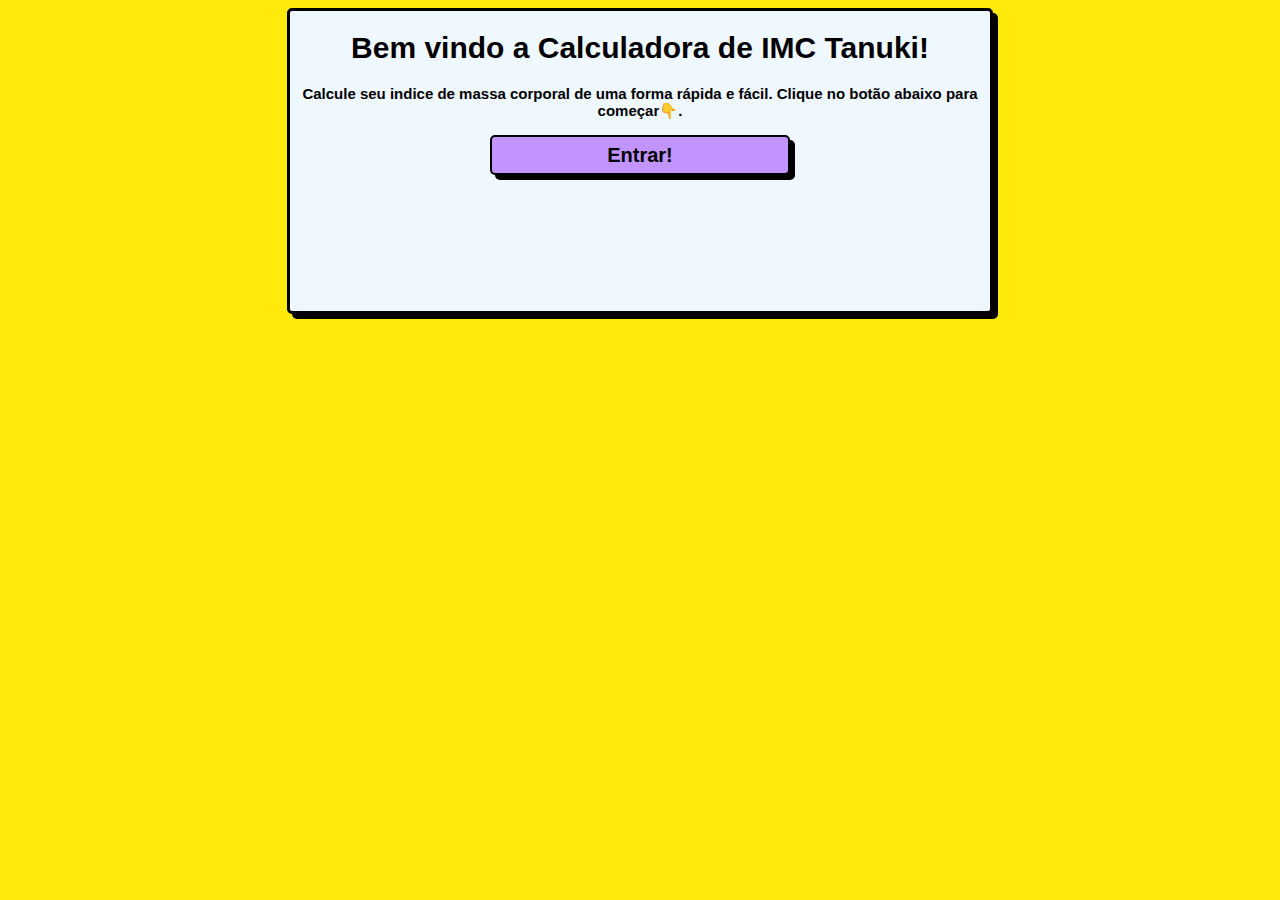
<file: index.html>
<!DOCTYPE html>
<html lang="pt-br">
<head>
    <meta charset="UTF-8">
    <meta name="viewport" content="width=device-width, initial-scale=1.0">
    <title>Calculadora de IMC Tanuki</title>
    <link rel="shortcut icon" href="favicon.ico"/>
    <link rel="stylesheet" href="enter.css" type="text/css"/>
</head>
<body>
    <div class="intro">
        <h1><b>Bem vindo a Calculadora de IMC Tanuki!</h1>
        <p>Calcule seu indice de massa corporal de uma forma rápida e fácil. Clique no botão abaixo para começar👇.</b></p>
        <button class="enterbtn" onclick="mainpage()"><b>Entrar!</b></button>
    </div>
    <script src="enter.js"></script>
</body>
</html>
</file>
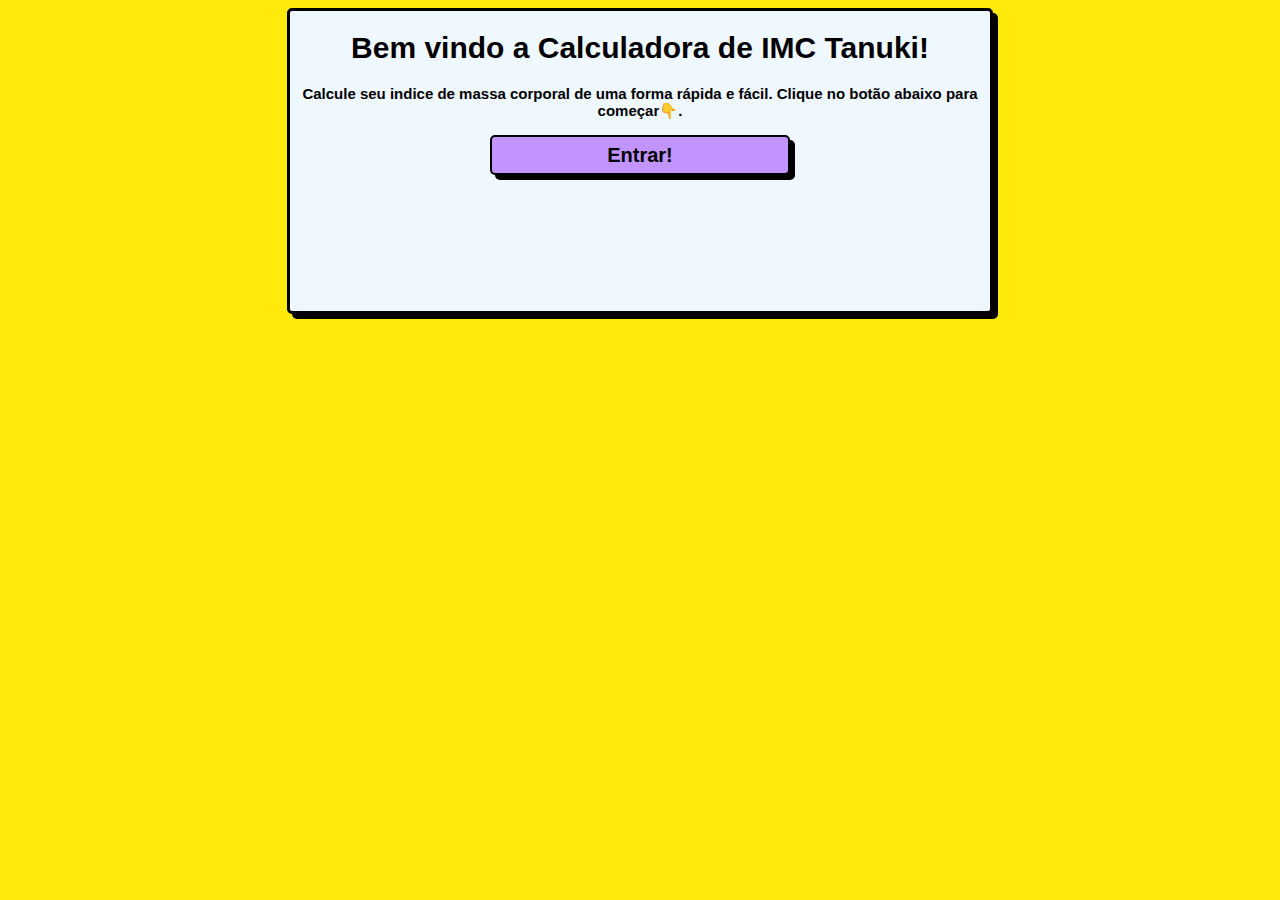
<file: enter.html>
<!DOCTYPE html>
<html lang="pt-br">
<head>
    <meta charset="UTF-8">
    <meta name="viewport" content="width=device-width, initial-scale=1.0">
    <title>Calculadora de IMC Tanuki</title>
    <link rel="stylesheet" href="enter.css" type="text/css"/>
</head>
<body>
    <div class="intro">
        <h1><b>Bem vindo a Calculadora de IMC Tanuki!</h1>
        <p>Calcule seu indice de massa corporal de uma forma rápida e fácil. Clique no botão abaixo para começar👇.</b></p>
        <button class="enterbtn" onclick="mainpage()"><b>Entrar!</b></button>
    </div>
    <script src="enter.js"></script>
</body>
</html>
</file>
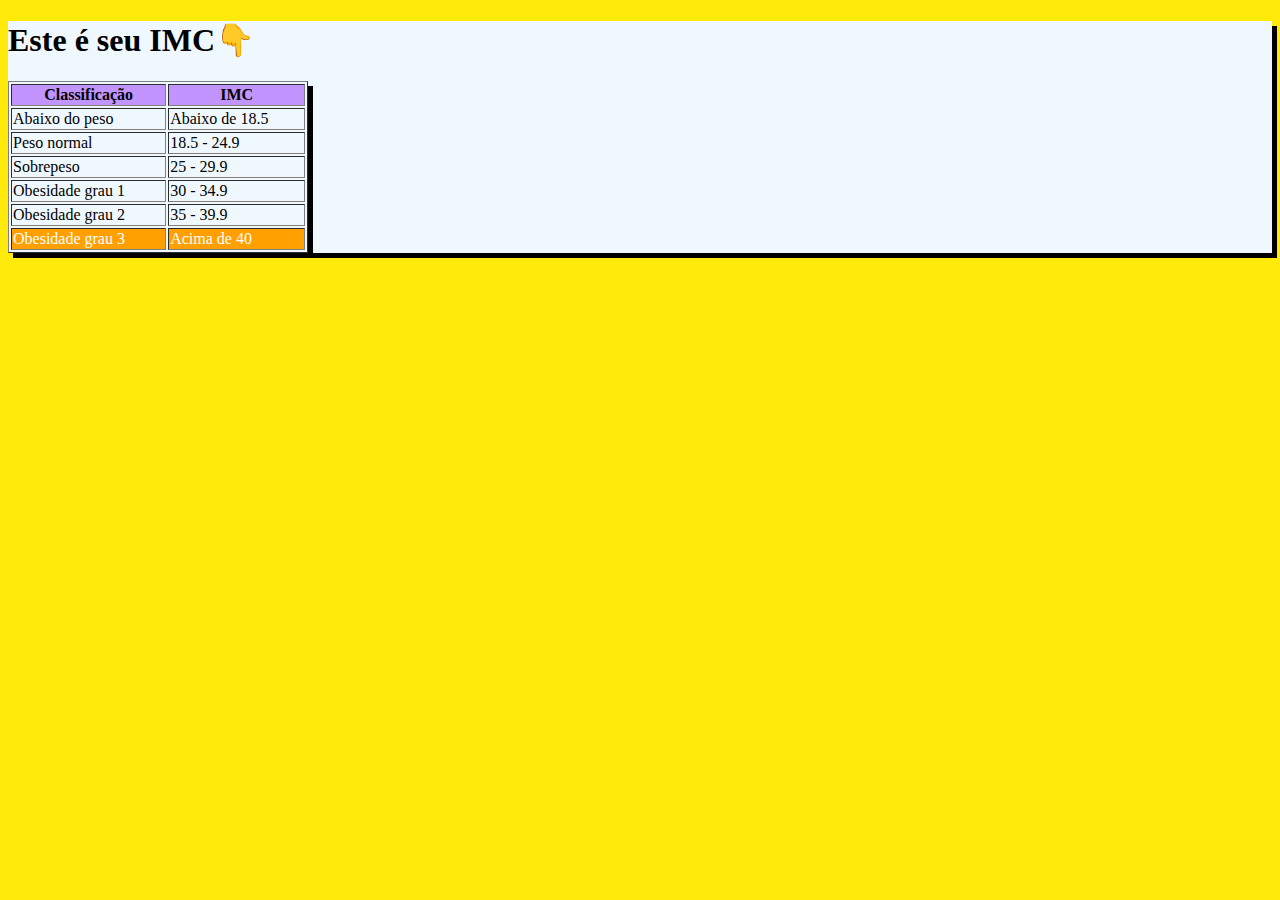
<file: finish.html>
<!DOCTYPE html>
<html>
    <head>
    <meta charset="UTF-8">
    <meta name="viewport" content="width=device-width, initial-scale=1.0">
        <title>Seu IMC!</title>
        <link rel="shortcut icon" href="favicon.ico"/>
        <link rel="stylesheet" href="finish.css" type="text/css"/>
    </head>
    <body>
       
       </div>
        <div class="title"">
          <h1>Este é seu IMC👇</h1> 
       <div class="divtable" ">
       <table border="1" class="table" >
    <thead>
        <tr style="background-color:#C294FF;">
            <th>Classificação</th>
            <th>IMC</th>
        </tr>
    </thead>
    <tbody>
        <tr id="baixo">
            <td>Abaixo do peso</td>
            <td>Abaixo de 18.5</td>
        </tr>
        <tr id="normal">
            <td>Peso normal</td>
            <td>18.5 - 24.9</td>
        </tr>
        <tr id="gordo">
            <td>Sobrepeso</td>
            <td>25 - 29.9</td>
        </tr>
        <tr id="gordo1">
            <td>Obesidade grau 1</td>
            <td>30 - 34.9</td>
        </tr>
        <tr id="gordo2">
            <td>Obesidade grau 2</td>
            <td>35 - 39.9</td>
        </tr>
        <tr id="gordo3">
            <td>Obesidade grau 3</td>
            <td>Acima de 40</td>
        </tr>
    </tbody>
</table>
        </div>
        <script src="finish2.js">
        </script>
    </body>
</html>
</file>
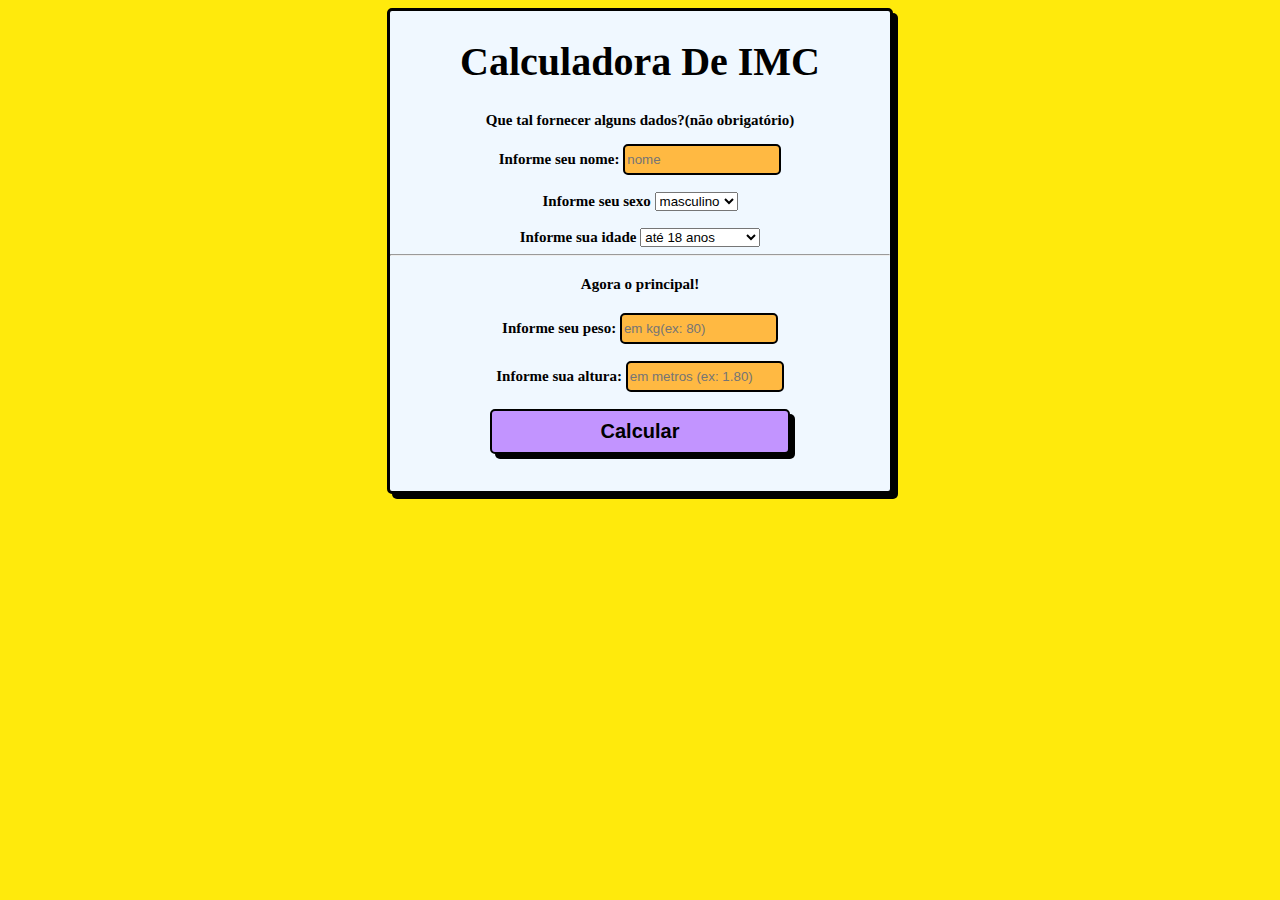
<file: main.html>
<!DOCTYPE html>
<html lang="pt-br">
    <head>
    <meta charset="UTF-8">
    <meta name="viewport" content="width=device-width, initial-scale=1.0">
        <title>calculadora de imc tanuki</title>
        <link rel="stylesheet" href="main.css" type="text/css"/>
    </head>
    <body>
     <div class="infos">
          <h1 style="font-size:40px;"><b>Calculadora De IMC</br></h1> 
     <p>Que tal fornecer alguns dados?(não obrigatório)</p>
         <form method="get" accept-charset="utf-8">
             <label for="nm">Informe seu nome:</label>
             <input placeholder="nome"type="text" id="nm"/>
             <br /> <br/>
             <label for="sx">Informe seu sexo</label>
             <select name="sx" id="sx">
               <option>masculino</option>
               <option>feminino</option>
             </select>
            <br /><br />
             <label for="idd">Informe sua idade</label>
             <select id="idd"name="idd" id="idd">
                <option>até 18 anos</option>
                <option>de 19 a 30 anos</option>
                <option>de 31 a 60 anos</option>
                <option>mais de 60 anos</option>
             </select>
             <hr/>
             <h4>Agora o principal!</h4>
             <label for="peso">Informe seu peso: </label>
             <input id="peso" type="number" placeholder="em kg(ex: 80)"/>
             <br /><br />
             <label for="altura">Informe sua altura: </label>
             <input type="number" id="altura" placeholder="em metros (ex: 1.80)"/>
             <br /><br />
             <button type="button" onclick="calcular()" class="calcbtn"><b>Calcular</b></button>
         </form>
     </div>
     <script src="main.js"></script>
    </body>
</html>
</file>
<file: enter.css>
/*to seguindo  estilo web neubrutalism pq sim e fds*/
body{
    display: flex;
    justify-content: center;
    background-color: #FFEA0C;
    font-family: Arial;
}
.intro{
background-color: aliceblue;
border-color: black;
border-style: solid;
border-radius: 5px;
box-shadow: 5px 5px 0px rgb(0, 0, 0);
height: 300px;
width: 700px;
font-size: 15px;
text-align: center;
animation: entrada 1s forwards;
}
.enterbtn{
    box-shadow: 5px 5px 0px rgb(0, 0, 0);
    background-color: #C294FF;
    border-style:solid;
    border-radius:5px;
    border-color: black;
    width: 300px;
    height:40px;
    cursor: pointer;
    font-size: 20px;
    transition: 0.5s;
    
}
.enterbtn:hover{
    background-color: #6F0096;
}
@keyframes entrada{
    from {
        transform: translateY(100%);
        opacity: 0;
    }
    to {
        transform: translateY(0);
        opacity: 1;
}
</file>
<file: finish.css>
body{
    background-color: #FFEA0C;
}
.table{
    box-shadow: 5px 5px 0px rgba(0, 0, 0, 1);
    background-color: aliceblue;
    width: 300px;
    
}
.celulaimc{
 background-color: #FF9F00;
 animation: piscarkk 5s infinite;
 color: white;
}
 @keyframes piscarkk{
     0%{color: #FF0007;}
     25%{color: #52FF00;}
     50%{color: #00FFA3;}
     75%{color:#0023FF;}
     95%{color: #C300FF;}
     100%{color:#FF004D;}
 }  
    
.title{
   background-color: aliceblue;
   box-shadow: 5px 5px 0px rgb(0, 0, 0); 
}
</file>
<file: main.css>
body{
    font-family: Ariral;
    background-color: #FFEA0C;
    display: flex;
    justify-content:center;
}
input{
    width: 150px;
    border-style:solid;
    border-radius: 5px;
    border-color: black;
    background-color: #FFB942;
    height: 25px;
}
.infos{
    background-color: aliceblue;
border-color: black;
border-style: solid;
border-radius: 5px;
box-shadow: 5px 5px 0px rgb(0, 0, 0);
height: 480px;
width: 500px;
font-size: 15px;
text-align: center;
animation: entrada 1s forwards;
}
.calcbtn{
    box-shadow: 5px 5px 0px rgb(0, 0, 0);
    background-color: #C294FF;
    border-style:solid;
    border-radius:5px;
    border-color: black;
    width: 300px;
    height:45px;
    cursor: pointer;
    font-size: 20px;
    transition: 0.5s;
}
.calcbtn:hover{
    background-color:#6F0096;
}
@keyframes entrada{
    from {
        transform: translateY(100%);
        opacity: 0;
    }
    to {
        transform: translateY(0);
        opacity: 1;
}
</file>
